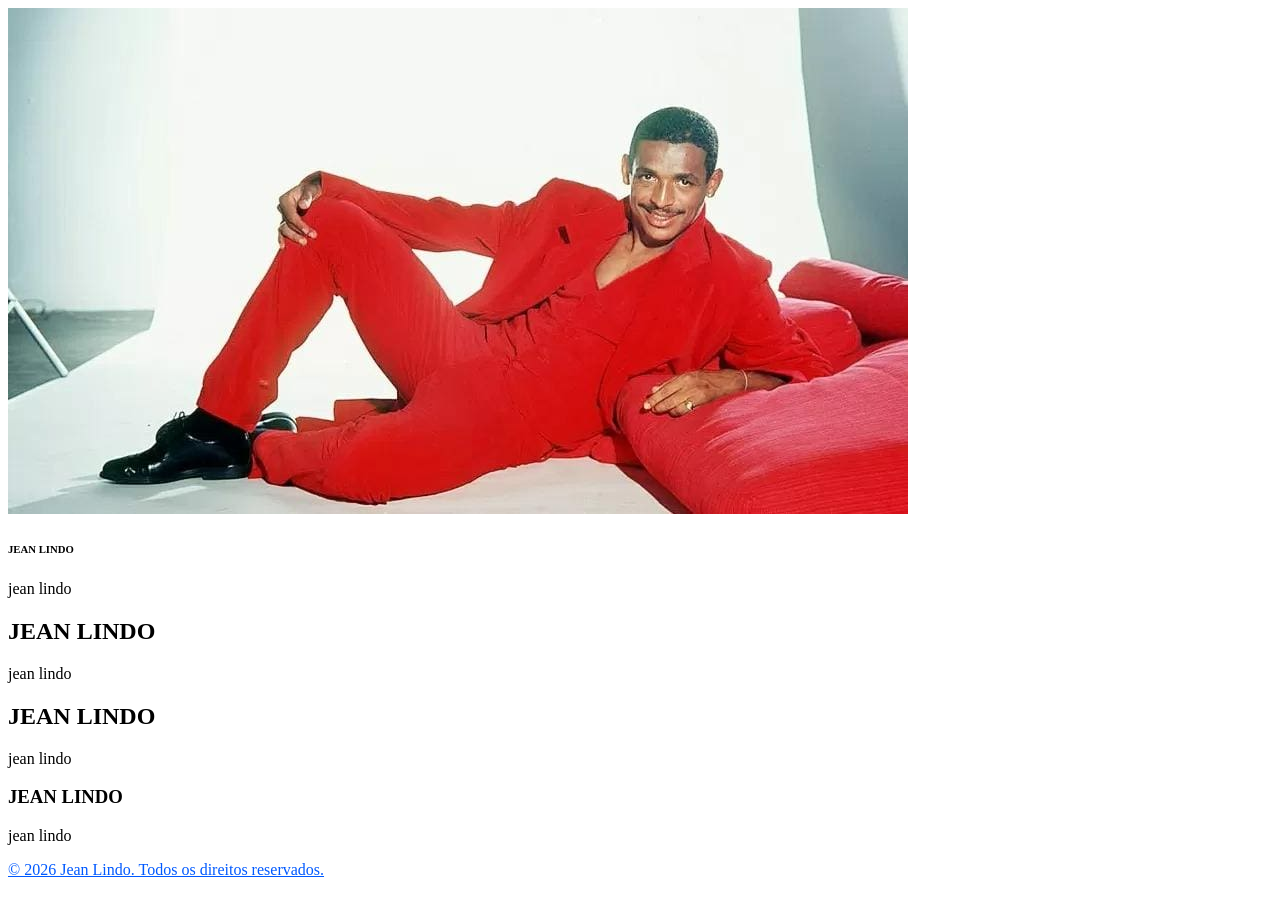
<file: index.html>
<!DOCTYPE html>
<html lang="en">
<head>
    <meta charset="UTF-8">
    <meta name="viewport" content="width=device-width, initial-scale=1.0">
    <title>Document</title>
    <!-- <link rel="stylesheet" href="style.css"> -->
</head>
<body>
    <img src="e.jpeg">

    <main>
    <h6>
        JEAN LINDO
    </h6>
    <p>
        jean lindo
    </p> 
    </main>
    <section>
    <h1>
        JEAN LINDO
    </h1>
    <p>
        jean lindo
    </p> 
    </section>
    <article>
    <h2>
        JEAN LINDO      
    </h2>
    <p>
        jean lindo
    </p>
    </article>
    <aside>
    <h3>
        JEAN LINDO  
    </h3>
    <p>
        jean lindo
    </p>
    </aside>
    <footer style="text-decoration: underline; color: rgb(0, 89, 255);">
        <p>© 2026 Jean Lindo. Todos os direitos reservados.</p>
    </footer>

</body>
</html>
</file>
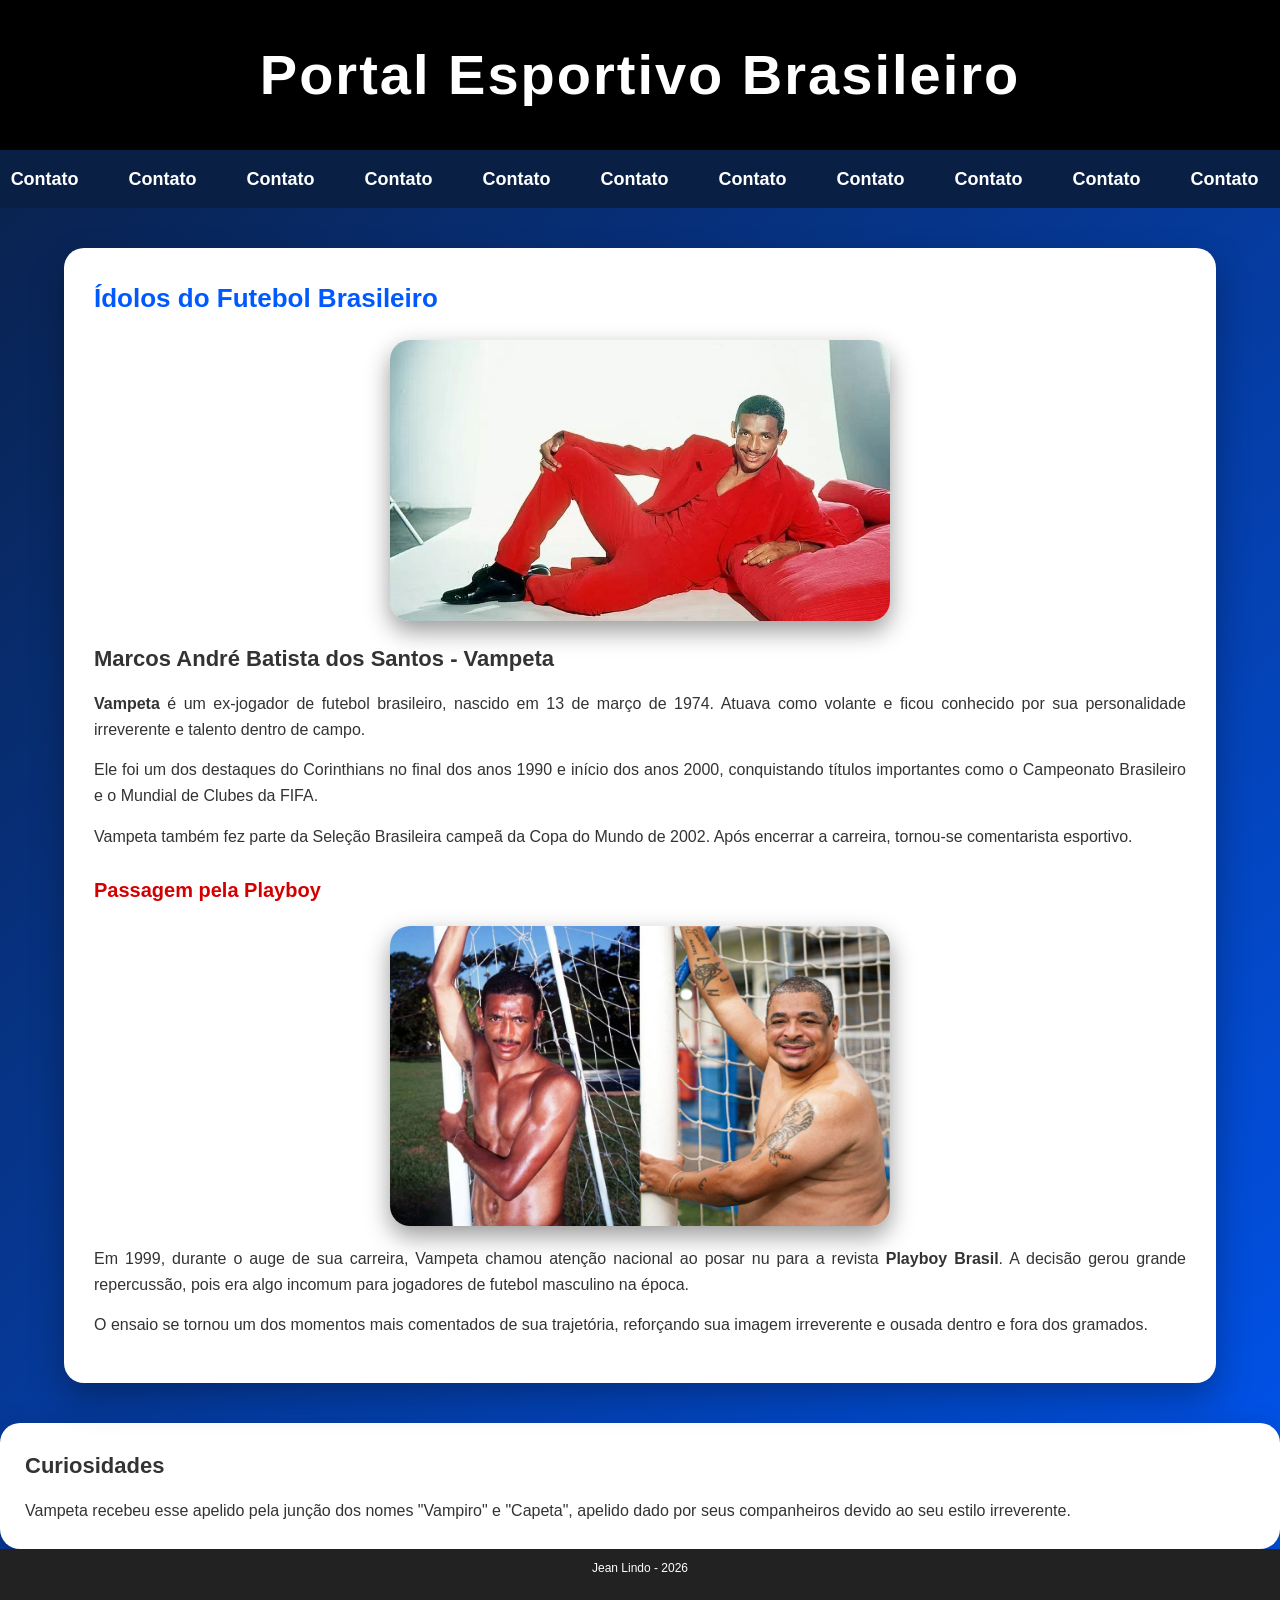
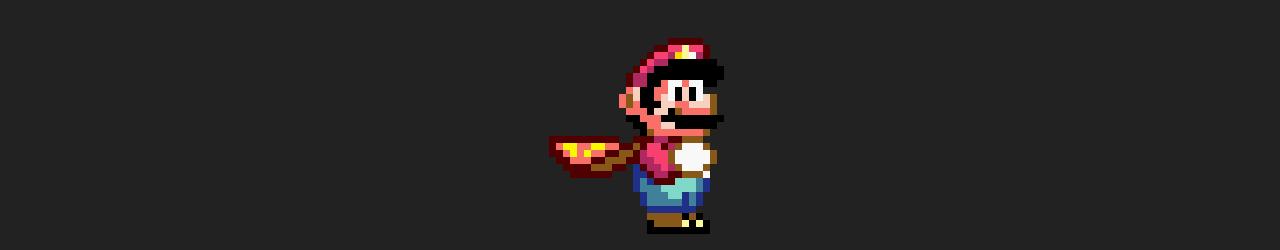
<file: ativ1.html>
<!DOCTYPE html>
<html lang="en">
<head>
    <meta charset="UTF-8">
    <meta name="viewport" content="width=device-width, initial-scale=1.0">
    <title>Portal Esportivo - Vampeta</title>
    <link rel="stylesheet" href="style.css">
</head>

<body>

    <header>
        <h1>Portal Esportivo Brasileiro</h1>
    </header>

    <nav>
        <ul>
            <li><a href="#">Início</a></li>
            <li><a href="#">Biografia</a></li>
            <li><a href="#">Contato</a></li>
            <li><a href="#">Contato</a></li>
            <li><a href="#">Contato</a></li>
            <li><a href="#">Contato</a></li>
            <li><a href="#">Contato</a></li>
            <li><a href="#">Contato</a></li>
            <li><a href="#">Contato</a></li>
            <li><a href="#">Contato</a></li>
            <li><a href="#">Contato</a></li>
            <li><a href="#">Contato</a></li>
            <li><a href="#">Contato</a></li>
            <li><a href="#">Contato</a></li>
            <li><a href="#">Contato</a></li>
            <li><a href="#">Contato</a></li>
            <li><a href="#">Contato</a></li>
            <li><a href="#">Contato</a></li>
            <li><a href="#">Contato</a></li>
            <li><a href="#">Contato</a></li>
            <li><a href="#">Contato</a></li>
            <li><a href="#">Contato</a></li>
            <li><a href="#">Contato</a></li>
            <li><a href="#">Contato</a></li>
            <li><a href="#">Contato</a></li>
            <li><a href="#">Contato</a></li>
            <li><a href="#">Contato</a></li>
            <li><a href="#">Contato</a></li>
            <li><a href="#">Contato</a></li>
            <li><a href="#">Contato</a></li>
            <li><a href="#">Contato</a></li>
            <li><a href="#">Contato</a></li>
            <li><a href="#">Contato</a></li>
            <li><a href="#">Contato</a></li>
            <li><a href="#">Contato</a></li>
            <li><a href="#">Contato</a></li>
            <li><a href="#">Contato</a></li>
            <li><a href="#">Contato</a></li>
            <li><a href="#">Contato</a></li>
            <li><a href="#">Contato</a></li>
            <li><a href="#">Contato</a></li>
            <li><a href="#">Contato</a></li>
            <li><a href="#">Contato</a></li>
            <li><a href="#">Contato</a></li>
            <li><a href="#">Contato</a></li>
            <li><a href="#">Contato</a></li>
            <li><a href="#">Contato</a></li>
            <li><a href="#">Contato</a></li>
            <li><a href="#">Contato</a></li>
            <li><a href="#">Contato</a></li>
            <li><a href="#">Contato</a></li>
            <li><a href="#">Contato</a></li>
            <li><a href="#">Contato</a></li>
            <li><a href="#">Contato</a></li>
            <li><a href="#">Contato</a></li>
            <li><a href="#">Contato</a></li>
            <li><a href="#">Contato</a></li>
            <li><a href="#">Contato</a></li>
            <li><a href="#">Contato</a></li>
            <li><a href="#">Contato</a></li>
            <li><a href="#">Contato</a></li>
            <li><a href="#">Contato</a></li>
            <li><a href="#">Contato</a></li>
            <li><a href="#">Contato</a></li>
            <li><a href="#">Contato</a></li>
            <li><a href="#">Contato</a></li>
            <li><a href="#">Contato</a></li>
            <li><a href="#">Contato</a></li>
            <li><a href="#">Contato</a></li>
            <li><a href="#">Contato</a></li>
            <li><a href="#">Contato</a></li>
            <li><a href="#">Contato</a></li>
            <li><a href="#">Contato</a></li>
            <li><a href="#">Contato</a></li>
            <li><a href="#">Contato</a></li>
            <li><a href="#">Contato</a></li>
            <li><a href="#">Contato</a></li>
            <li><a href="#">Contato</a></li>
            <li><a href="#">Contato</a></li>
            <li><a href="#">Contato</a></li>
            <li><a href="#">Contato</a></li>
            <li><a href="#">Contato</a></li>
            <li><a href="#">Contato</a></li>
            <li><a href="#">Contato</a></li>
            <li><a href="#">Contato</a></li>
            <li><a href="#">Contato</a></li>
            <li><a href="#">Contato</a></li>
            <li><a href="#">Contato</a></li>
            <li><a href="#">Contato</a></li>
            <li><a href="#">Contato</a></li>
            <li><a href="#">Contato</a></li>
            <li><a href="#">Contato</a></li>
            <li><a href="#">Contato</a></li>
        </ul>
    </nav>

    <main>

        <section>
            <h2>Ídolos do Futebol Brasileiro</h2>
            <img src="e.jpeg">

            <article>
                <h3>Marcos André Batista dos Santos - Vampeta</h3>

                <p>
                    <strong>Vampeta</strong> é um ex-jogador de futebol brasileiro, nascido em 13 de março de 1974.
                    Atuava como volante e ficou conhecido por sua personalidade irreverente e talento dentro de campo.
                </p>

                <p>
                    Ele foi um dos destaques do Corinthians no final dos anos 1990 e início dos anos 2000,
                    conquistando títulos importantes como o Campeonato Brasileiro e o Mundial de Clubes da FIFA.
                </p>

                <p>
                    Vampeta também fez parte da Seleção Brasileira campeã da Copa do Mundo de 2002.
                    Após encerrar a carreira, tornou-se comentarista esportivo.
                </p>

                <h4>Passagem pela Playboy</h4>
                <img src="vampe.jpg">
                <p>
                    Em 1999, durante o auge de sua carreira, Vampeta chamou atenção nacional ao posar
                    nu para a revista <strong>Playboy Brasil</strong>. A decisão gerou grande repercussão,
                    pois era algo incomum para jogadores de futebol masculino na época.
                </p>

                <p>
                    O ensaio se tornou um dos momentos mais comentados de sua trajetória,
                    reforçando sua imagem irreverente e ousada dentro e fora dos gramados.
                </p>

            </article>
        </section>

    </main>

    <aside>
        <h3>Curiosidades</h3>
        <p>
            Vampeta recebeu esse apelido pela junção dos nomes "Vampiro" e "Capeta",
            apelido dado por seus companheiros devido ao seu estilo irreverente.
        </p>
    </aside>

    <footer>
        <p>Jean Lindo - 2026</p> <img src="mario.gif" alt="Vampeta animado">
    </footer>

</body>
</html>
</file>
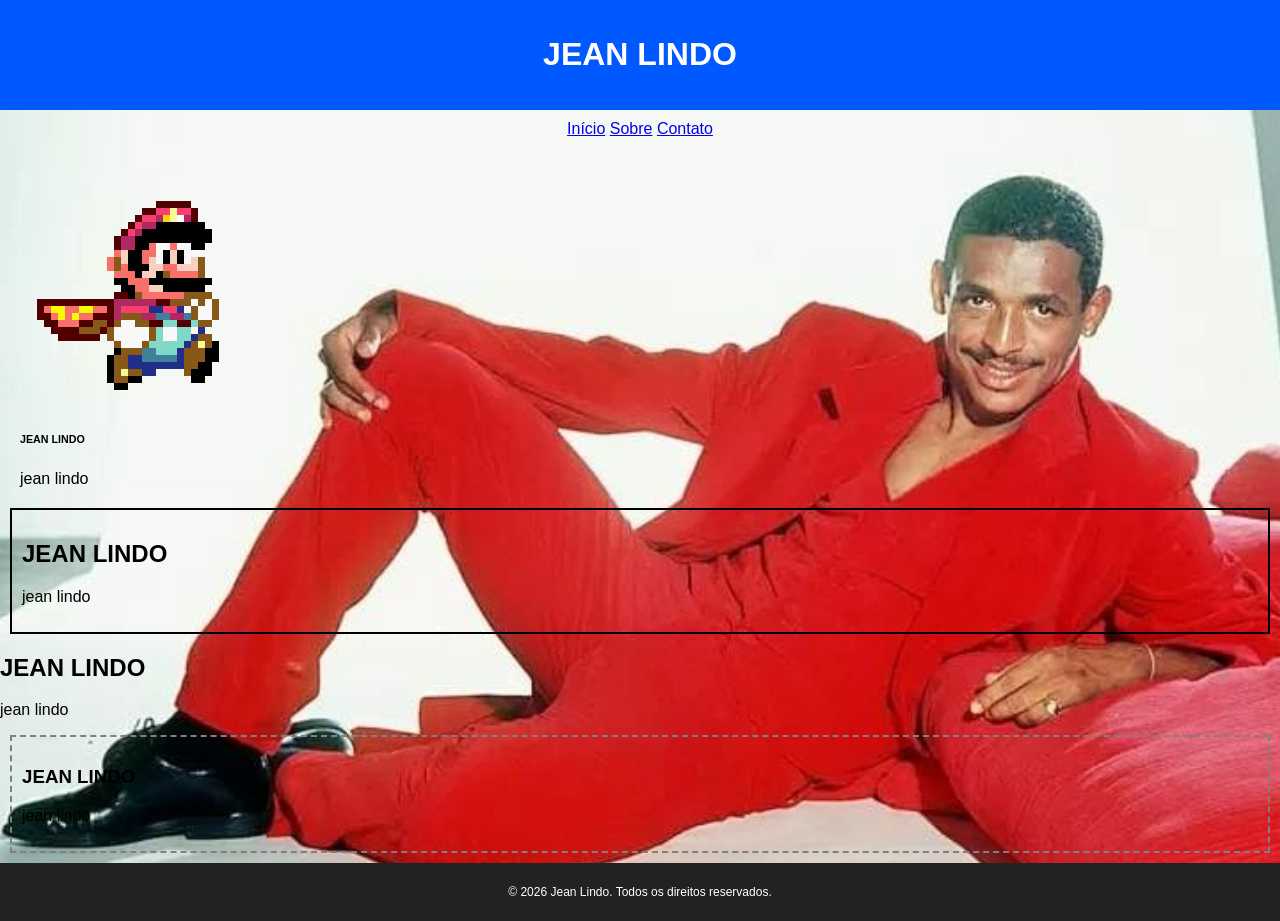
<file: ativ2.html>
<!DOCTYPE html>
<html lang="pt-br">
<head>
    <meta charset="UTF-8">
    <meta name="viewport" content="width=device-width, initial-scale=1.0">
    <title>Exercício CSS</title>
    <link rel="stylesheet" href="style1.css">
</head>

<body>

    <header>
        <h1>JEAN LINDO</h1>
    </header>

    <nav>
        <a href="#">Início</a> 
        <a href="#">Sobre</a> 
        <a href="#">Contato</a>
    </nav>

    <img src="mario.gif">

    <main>
        <h6>JEAN LINDO</h6>
        <p>jean lindo</p> 
    </main>

    <section>
        <h1>JEAN LINDO</h1>
        <p>jean lindo</p> 
    </section>

    <article>
        <h2>JEAN LINDO</h2>
        <p>jean lindo</p>
    </article>

    <aside>
        <h3>JEAN LINDO</h3>
        <p>jean lindo</p>
    </aside>

    <footer>
        <p>© 2026 Jean Lindo. Todos os direitos reservados.</p>
    </footer>

</body>
</html>
</file>
<file: style.css>
/* RESET */
* {
    margin: 0;
    padding: 0;
    box-sizing: border-box;
}

/* BODY */
body {
    font-family: 'Segoe UI', Arial, sans-serif;
    background: linear-gradient(135deg, #0a1f44, #0059ff);
    color: #333;
    line-height: 1.6;
}

/* HEADER */
header {
    background: #000;
    color: white;
    text-align: center;
    padding: 30px;
    font-size: 28px;
    letter-spacing: 2px;
    box-shadow: 0 5px 20px rgba(0,0,0,0.5);
}

/* NAV */
nav {
    background: #0a1f44;
    padding: 15px;
}

nav ul {
    list-style: none;
    display: flex;
    justify-content: center;
    gap: 50px;
}

nav a {
    color: white;
    text-decoration: none;
    font-weight: bold;
    font-size: 18px;
    transition: 0.3s;
}

nav a:hover {
    color: yellow;
    transform: scale(1.1);
}

/* LAYOUT COM FLEX */
main {
    display: flex;
    gap: 30px;
    width: 90%;
    margin: 40px auto;
}

/* SECTION */
section {
    flex: 3;
    background: white;
    padding: 30px;
    border-radius: 20px;
    box-shadow: 0 15px 35px rgba(0,0,0,0.3);
    transition: 0.3s;
}

section:hover {
    transform: translateY(-5px);
}

/* IMAGENS */
section img,
article img {
    width: 100%;
    max-width: 500px;
    display: block;
    margin: 20px auto;
    border-radius: 20px;
    box-shadow: 0 10px 25px rgba(0,0,0,0.4);
    transition: 0.4s;
}

section img:hover,
article img:hover {
    transform: scale(1.05);
}

/* TÍTULOS */
h2 {
    color: #0059ff;
    margin-bottom: 20px;
    font-size: 26px;
}

h3 {
    margin-bottom: 15px;
    font-size: 22px;
}

h4 {
    margin-top: 25px;
    color: #d40000;
    font-size: 20px;
}

/* PARÁGRAFOS */
article p {
    margin-bottom: 15px;
    text-align: justify;
}

/* ASIDE */
aside {
    flex: 1;
    background: white;
    padding: 25px;
    border-radius: 20px;
    box-shadow: 0 15px 35px rgba(0,0,0,0.3);
    height: fit-content;
}

/* FOOTER */
footer {
    background-color: #222;
    color: white;
    font-size: 12px;
    text-align: center;
    padding: 10px;
}
</file>
<file: style1.css>
header {
    background-color: #0059ff;
    color: white;
    padding: 15px;
    text-align: center;
}

nav {
    text-align: center;
    margin: 10px 0;
}

main {
    margin: 20px;
}

section {
    border: 2px solid black;
    margin: 10px;
    padding: 10px;
}

aside {
    border: 2px dashed gray;
    margin: 10px;
    padding: 10px;
}

footer {
    background-color: #222;
    color: white;
    font-size: 12px;
    text-align: center;
    padding: 10px;
}

body {
    margin: 0;
    font-family: Arial, sans-serif;
    background-image: url("e.jpeg"); 
    background-size: cover;     
    background-position: center; 
    background-repeat: no-repeat; 
    background-attachment: fixed; 
}
</file>
